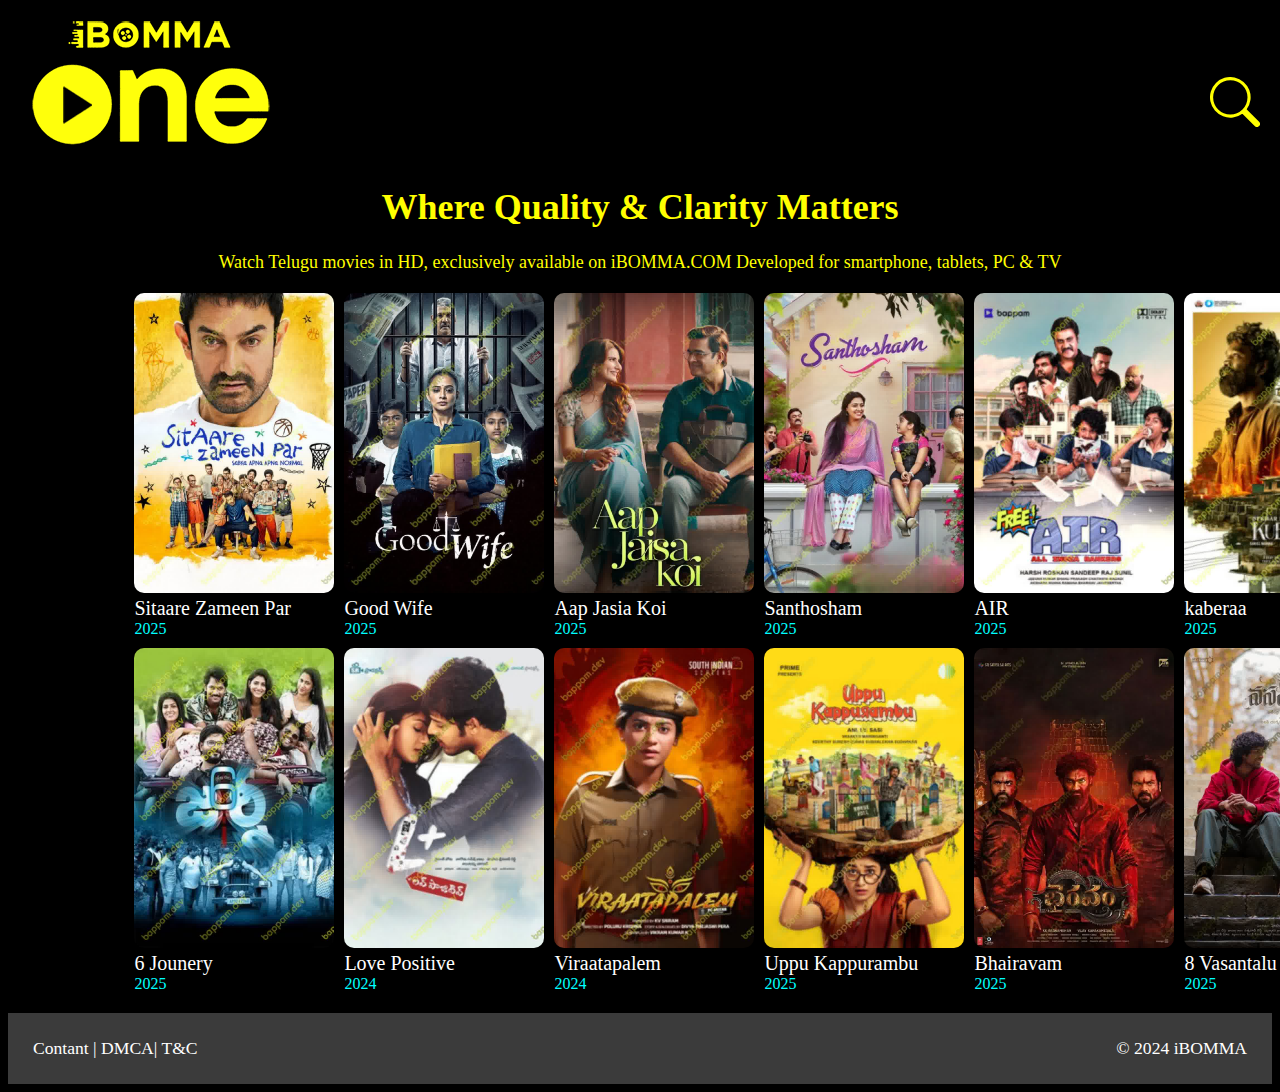
<file: index.html>
<!-- Grid layout -->
<!DOCTYPE html>
<html>
<head>
    <link rel="icon" href="images/logo.png">
	<link rel="stylesheet" href="style.css">
</head>
<body>
     <!-- Header Section -->
	<header class="header-svg">
	  <img src="/Images/logo.png">
	  <svg xmlns="http://www.w3.org/2000/svg" width="50" height="50" fill="currentColor" class="bi bi-search" viewBox="0 0 16 16">
      <path d="M11.742 10.344a6.5 6.5 0 1 0-1.397 1.398h-.001q.044.06.098.115l3.85 3.85a1 1 0 0 0 1.415-1.414l-3.85-3.85a1 1 0 0 0-.115-.1zM12 6.5a5.5 5.5 0 1 1-11 0 5.5 5.5 0 0 1 11 0"/>
       </svg>
	</header>
	<!-- Slogan -->
	<div class="slogan">
	  <h1>Where Quality & Clarity Matters</h1>
	  <p>Watch Telugu movies in HD, exclusively available on iBOMMA.COM
            Developed for smartphone, tablets, PC & TV</p>
	</div>
	<!-- Grid box -->
	<div class="grid-box">
	    <!-- Grid Items(sub container) -->
		  <div>
		    <!-- Grid contents -->
			  <div>
			    <img src="/Images/Sitaare Zamee par.jpg">
			  </div>
			  <div>
			     <a href="https://rta.ibomma.foo/d/Sitaare-Zameen-Par-2025-TAAT-telugu-movie-watch-online.html">
				    Sitaare Zameen Par</a>
			  </div>
			  <div>2025</div>
		  </div>
		  <!-- Grid Items(sub container) -->
		  <div>
		    <!-- Grid contents -->
			  <div>
			    <img src="/Images/Good Wife.jpg">
			  </div>
			  <div>
			     <a href="https://rta.ibomma.foo/d/Good-Wife-2025-Yp3L-telugu-movie-watch-online.html">
				   Good Wife</a>
			  </div>
			  <div>2025</div>
		  </div>
		   <!-- Grid Items(sub container) -->
		  <div>
		    <!-- Grid contents -->
			  <div>
			    <img src="/Images/Aap Jasia Koi.jpg">
			  </div>
			  <div>
			     <a href="https://rta.ibomma.foo/d/Aap-Jaisa-Koi-2025-oq54-telugu-movie-watch-online.html">
				  Aap Jasia Koi</a>
			  </div>
			  <div>2025</div>
		  </div>
		  <!-- Grid Items(sub container) -->
		  <div>
		    <!-- Grid contents -->
			  <div>
			    <img src="/Images/Santhosham.jpg">
			  </div>
			  <div>
			   <a href="https://rta.ibomma.foo/d/Santhosham-2025-1jzZ-telugu-movie-watch-online.html">
				  Santhosham</a>
			  </div>
			  <div>2025</div>
			</div>
			<!-- Grid Items(sub container) -->
		  <div>
		    <!-- Grid contents -->
			  <div>
			    <img src="/Images/AIR.jpg">
			  </div>
			  <div>
			     <a href="https://rta.ibomma.foo/d/Air-2025-7GWS-telugu-movie-watch-online.html">
				  AIR</a>
			  </div>
			  <div>2025</div>
		  </div>
		  <!-- Grid Items(sub container) -->
		  <div>
		    <!-- Grid contents -->
			  <div>
			    <img src="/Images/Kaberaa.jpg">
			  </div>
			  <div>
			     <a href="https://rta.ibomma.foo/d/Kuberaa-2025-LX17-telugu-movie-watch-online.html">
				  kaberaa</a>
			  </div>
			  <div>2025</div>
		  </div>
		  <!-- Grid Items(sub container) -->
		  <div>
		    <!-- Grid contents -->
			  <div>
			    <img src="/Images/6 Jounery.jpg">
			  </div>
			  <div>
			     <a href="https://rta.ibomma.foo/d/8-Vasantalu-2025-bwiW-telugu-movie-watch-online.html">
				  6 Jounery </a>
			  </div>
			  <div>2025</div>
		  </div>
		  <!-- Grid Items(sub container) -->
		  <div>
		    <!-- Grid contents -->
			  <div>
			    <img src="/Images/Love Positive.jpg">
			  </div>
			  <div>
			     <a href="https://rta.ibomma.foo/d/Love-Positive-2023-mSf9-telugu-movie-watch-online.html">
				   Love Positive</a>
			  </div>
			  <div>2024</div>
		  </div>
		  <!-- Grid Items(sub container) -->
		  <div>
		    <!-- Grid contents -->
			  <div>
			    <img src="/Images/Viraatapalem.jpg">
			  </div>
			  <div>
			     <a href="https://rta.ibomma.foo/d/Viraatapalem-PC-Meena-Reporting-Season-1-2025-q9JJ-telugu-movie-watch-online.html">
				  Viraatapalem </a>
			  </div>
			  <div>2024</div>
		  </div>
		  <!-- Grid Items(sub container) -->
		  <div>
		    <!-- Grid contents -->
			  <div>
			    <img src="/Images/Uppu Kappurambu.jpg">
			  </div>
			  <div>
			     <a href="https://rta.ibomma.foo/d/Uppu-Kappurambu-2025-J33J-telugu-movie-watch-online.html">
				   Uppu Kappurambu</a>
			  </div>
			  <div>2025</div>
		  </div>
		  <!-- Grid Items(sub container) -->
		  <div>
		    <!-- Grid contents -->
			  <div>
			    <img src="/Images/Bhairavam.jpg">
			  </div>
			  <div>
			     <a href="https://rta.ibomma.foo/d/Bhairavam-2025-hYIO-telugu-movie-watch-online.html">
				   Bhairavam</a>
			  </div>
			  <div>2025</div>
		  </div>
		  <!-- Grid Items(sub container) -->
		  <div>
		    <!-- Grid contents -->
			  <div>
			    <img src="/Images/8 Vasantalu.jpg">
			  </div>
			  <div>
			     <a href="https://rta.ibomma.foo/d/8-Vasantalu-2025-bwiW-telugu-movie-watch-online.html">
				  8 Vasantalu </a>
			  </div>
			  <div>2025</div>
		  </div>
		</div> <!-- Grid ended -->
		
		
		<!-- footer Section -->
		<footer class="footer">
		   <div>Contant | DMCA| T&C</div>
		   <div>&copy; 2024 iBOMMA</div>
		</footer>
</body>
</html>
</file>
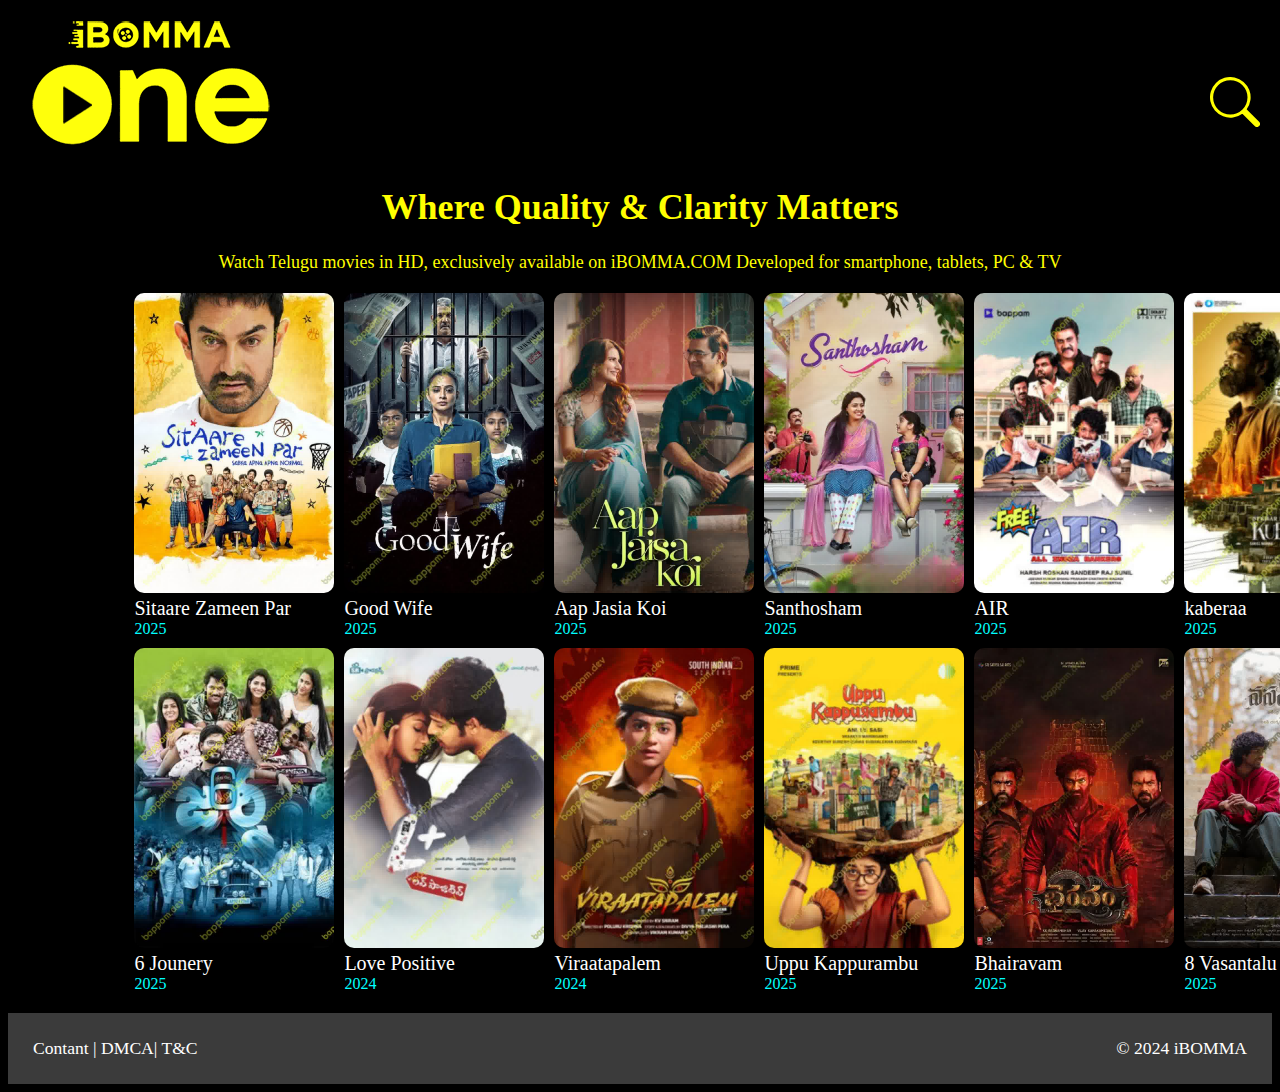
<file: ibooma/index.html>
<!-- Grid layout -->
<!DOCTYPE html>
<html>
<head>
    <link rel="icon" href="images/logo.png">
	<link rel="stylesheet" href="style.css">
</head>
<body>
     <!-- Header Section -->
	<header class="header-svg">
	  <img src="/Images/logo.png">
	  <svg xmlns="http://www.w3.org/2000/svg" width="50" height="50" fill="currentColor" class="bi bi-search" viewBox="0 0 16 16">
      <path d="M11.742 10.344a6.5 6.5 0 1 0-1.397 1.398h-.001q.044.06.098.115l3.85 3.85a1 1 0 0 0 1.415-1.414l-3.85-3.85a1 1 0 0 0-.115-.1zM12 6.5a5.5 5.5 0 1 1-11 0 5.5 5.5 0 0 1 11 0"/>
       </svg>
	</header>
	<!-- Slogan -->
	<div class="slogan">
	  <h1>Where Quality & Clarity Matters</h1>
	  <p>Watch Telugu movies in HD, exclusively available on iBOMMA.COM
            Developed for smartphone, tablets, PC & TV</p>
	</div>
	<!-- Grid box -->
	<div class="grid-box">
	    <!-- Grid Items(sub container) -->
		  <div>
		    <!-- Grid contents -->
			  <div>
			    <img src="/Images/Sitaare Zamee par.jpg">
			  </div>
			  <div>
			     <a href="https://rta.ibomma.foo/d/Sitaare-Zameen-Par-2025-TAAT-telugu-movie-watch-online.html">
				    Sitaare Zameen Par</a>
			  </div>
			  <div>2025</div>
		  </div>
		  <!-- Grid Items(sub container) -->
		  <div>
		    <!-- Grid contents -->
			  <div>
			    <img src="/Images/Good Wife.jpg">
			  </div>
			  <div>
			     <a href="https://rta.ibomma.foo/d/Good-Wife-2025-Yp3L-telugu-movie-watch-online.html">
				   Good Wife</a>
			  </div>
			  <div>2025</div>
		  </div>
		   <!-- Grid Items(sub container) -->
		  <div>
		    <!-- Grid contents -->
			  <div>
			    <img src="/Images/Aap Jasia Koi.jpg">
			  </div>
			  <div>
			     <a href="https://rta.ibomma.foo/d/Aap-Jaisa-Koi-2025-oq54-telugu-movie-watch-online.html">
				  Aap Jasia Koi</a>
			  </div>
			  <div>2025</div>
		  </div>
		  <!-- Grid Items(sub container) -->
		  <div>
		    <!-- Grid contents -->
			  <div>
			    <img src="/Images/Santhosham.jpg">
			  </div>
			  <div>
			   <a href="https://rta.ibomma.foo/d/Santhosham-2025-1jzZ-telugu-movie-watch-online.html">
				  Santhosham</a>
			  </div>
			  <div>2025</div>
			</div>
			<!-- Grid Items(sub container) -->
		  <div>
		    <!-- Grid contents -->
			  <div>
			    <img src="/Images/AIR.jpg">
			  </div>
			  <div>
			     <a href="https://rta.ibomma.foo/d/Air-2025-7GWS-telugu-movie-watch-online.html">
				  AIR</a>
			  </div>
			  <div>2025</div>
		  </div>
		  <!-- Grid Items(sub container) -->
		  <div>
		    <!-- Grid contents -->
			  <div>
			    <img src="/Images/Kaberaa.jpg">
			  </div>
			  <div>
			     <a href="https://rta.ibomma.foo/d/Kuberaa-2025-LX17-telugu-movie-watch-online.html">
				  kaberaa</a>
			  </div>
			  <div>2025</div>
		  </div>
		  <!-- Grid Items(sub container) -->
		  <div>
		    <!-- Grid contents -->
			  <div>
			    <img src="/Images/6 Jounery.jpg">
			  </div>
			  <div>
			     <a href="https://rta.ibomma.foo/d/8-Vasantalu-2025-bwiW-telugu-movie-watch-online.html">
				  6 Jounery </a>
			  </div>
			  <div>2025</div>
		  </div>
		  <!-- Grid Items(sub container) -->
		  <div>
		    <!-- Grid contents -->
			  <div>
			    <img src="/Images/Love Positive.jpg">
			  </div>
			  <div>
			     <a href="https://rta.ibomma.foo/d/Love-Positive-2023-mSf9-telugu-movie-watch-online.html">
				   Love Positive</a>
			  </div>
			  <div>2024</div>
		  </div>
		  <!-- Grid Items(sub container) -->
		  <div>
		    <!-- Grid contents -->
			  <div>
			    <img src="/Images/Viraatapalem.jpg">
			  </div>
			  <div>
			     <a href="https://rta.ibomma.foo/d/Viraatapalem-PC-Meena-Reporting-Season-1-2025-q9JJ-telugu-movie-watch-online.html">
				  Viraatapalem </a>
			  </div>
			  <div>2024</div>
		  </div>
		  <!-- Grid Items(sub container) -->
		  <div>
		    <!-- Grid contents -->
			  <div>
			    <img src="/Images/Uppu Kappurambu.jpg">
			  </div>
			  <div>
			     <a href="https://rta.ibomma.foo/d/Uppu-Kappurambu-2025-J33J-telugu-movie-watch-online.html">
				   Uppu Kappurambu</a>
			  </div>
			  <div>2025</div>
		  </div>
		  <!-- Grid Items(sub container) -->
		  <div>
		    <!-- Grid contents -->
			  <div>
			    <img src="/Images/Bhairavam.jpg">
			  </div>
			  <div>
			     <a href="https://rta.ibomma.foo/d/Bhairavam-2025-hYIO-telugu-movie-watch-online.html">
				   Bhairavam</a>
			  </div>
			  <div>2025</div>
		  </div>
		  <!-- Grid Items(sub container) -->
		  <div>
		    <!-- Grid contents -->
			  <div>
			    <img src="/Images/8 Vasantalu.jpg">
			  </div>
			  <div>
			     <a href="https://rta.ibomma.foo/d/8-Vasantalu-2025-bwiW-telugu-movie-watch-online.html">
				  8 Vasantalu </a>
			  </div>
			  <div>2025</div>
		  </div>
		</div> <!-- Grid ended -->
		
		
		<!-- footer Section -->
		<footer class="footer">
		   <div>Contant | DMCA| T&C</div>
		   <div>&copy; 2024 iBOMMA</div>
		</footer>
</body>
</html>
</file>
<file: style.css>
/*defining styles for grid */
body {
	background:#000;
}

.header {
	background:#3b3b3b;
	padding:20px;
	margin-bottom:40px;
}
.header img{
	width:120px;
	height:70px;
}
.header a{
	color:yellow;	
}

svg{
    top: -31px;
    color: yellow;
    position: relative;
    left: 913px;
    bottom: 17px;
}

.slogan{
	color:yellow;
	text-align:center;
	margin-bottom:20px;
}

.slogan h1{
	   font-size:50;
}
.slogan {
	font-size:18px;
}

.footer {
	color:#fff;
	font-size:110%;
	display:flex;
	justify-content:space-between;
	padding:25px;
	background:#3b3b3b;
}
.grid-box {
	width:80%;
	margin:auto;
	/* background:red; */
	margin-bottom:20px;
	display:grid;
	/* grid-template-columns:400px 400px 400px; */
	/* grid-template-columns:30% 40% 50%; */
	grid-template-columns:repeat(6,1fr);
	/*grid-template-rows:400px;
	/* column-gap:10px; */
	gap:10px;
	
}

.grid-box a {
	color:white;
	text-decoration:none;
    font-size:20px;
}
.grid-box a:hover {
	color:yellow;
	text-decoration:underline;
}
.grid-box>div>div:nth-child(3) {
	 color:cyan;
 }
 
.grid-box img {
	transition:500ms;
    width: 200px;
	border-radius:10px 10px 10px 10px;
}
 .grid-box img:hover{
	 transform:scale(1.5);
 }
</file>
<file: ibooma/style.css>
/*defining styles for grid */
body {
	background:#000;
}

.header {
	background:#3b3b3b;
	padding:20px;
	margin-bottom:40px;
}
.header img{
	width:120px;
	height:70px;
}
.header a{
	color:yellow;	
}

svg{
    top: -31px;
    color: yellow;
    position: relative;
    left: 913px;
    bottom: 17px;
}

.slogan{
	color:yellow;
	text-align:center;
	margin-bottom:20px;
}

.slogan h1{
	   font-size:50;
}
.slogan {
	font-size:18px;
}

.footer {
	color:#fff;
	font-size:110%;
	display:flex;
	justify-content:space-between;
	padding:25px;
	background:#3b3b3b;
}
.grid-box {
	width:80%;
	margin:auto;
	/* background:red; */
	margin-bottom:20px;
	display:grid;
	/* grid-template-columns:400px 400px 400px; */
	/* grid-template-columns:30% 40% 50%; */
	grid-template-columns:repeat(6,1fr);
	/*grid-template-rows:400px;
	/* column-gap:10px; */
	gap:10px;
	
}

.grid-box a {
	color:white;
	text-decoration:none;
    font-size:20px;
}
.grid-box a:hover {
	color:yellow;
	text-decoration:underline;
}
.grid-box>div>div:nth-child(3) {
	 color:cyan;
 }
 
.grid-box img {
	transition:500ms;
    width: 200px;
	border-radius:10px 10px 10px 10px;
}
 .grid-box img:hover{
	 transform:scale(1.5);
 }
</file>
